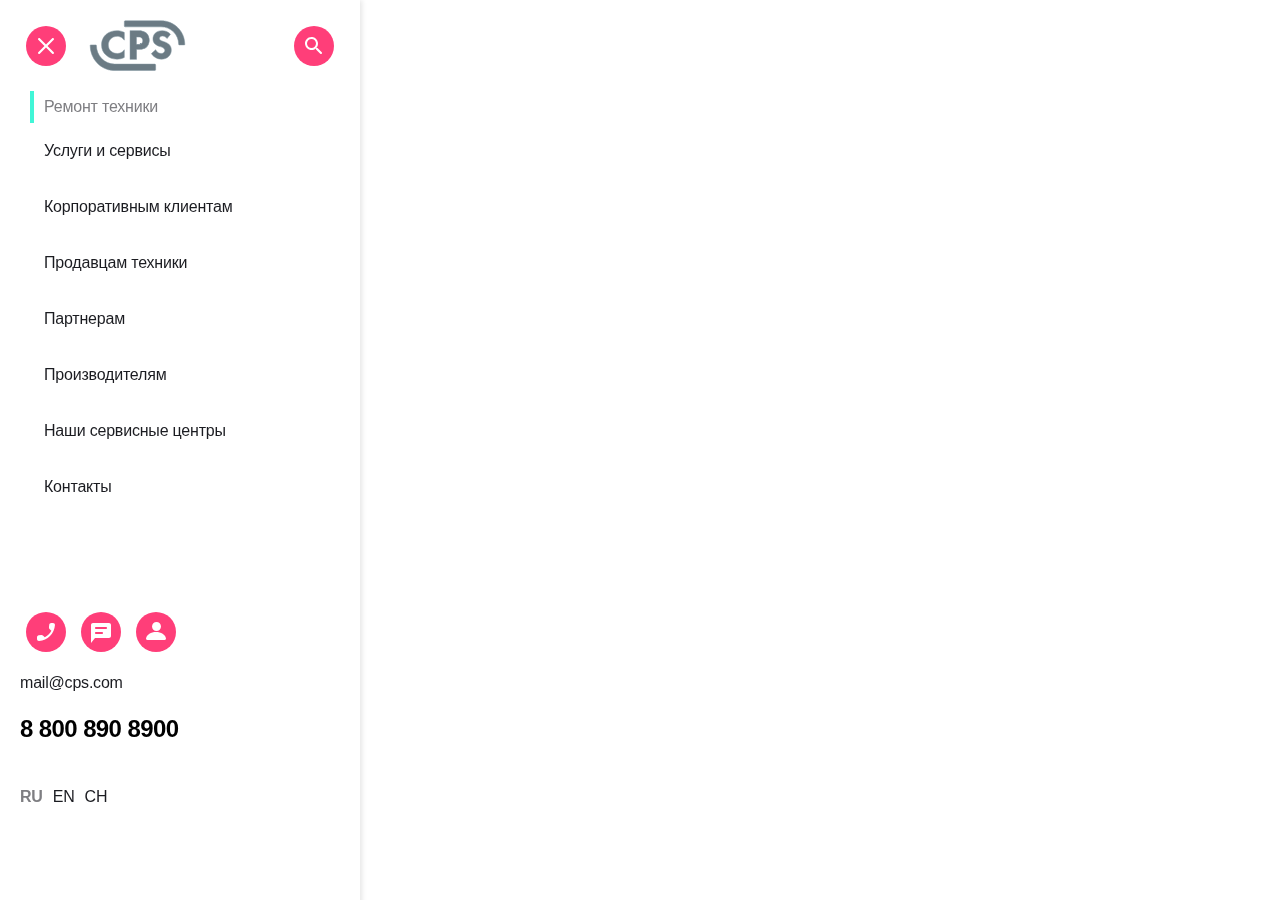
<file: index.html>
<!DOCTYPE html>
<html lang="ru">
<head>
	<meta charset="UTF-8">
	<meta name="viewport" content="width=device-width, initial-scale=1.0">
	<title>CPS</title>
	<link rel="stylesheet" href="style.css">
</head>
<body>
<div>
   <header class="header">
      <div class="header__content"> 
     <button class="header__menu-button">
    <img class="header__menu-icon" src="./svg/burger.svg" alt="скрыть">
     </button>
     <div class="header__deliver header__deliver--hidden deliver">
   </div>
     <a class="header__logo-button" alt="Посетить сайт компании">
    <img src="./svg/Group.svg" alt="Логотип компании CPS" class="logo__logotype">
	 </a>
    <button class="header__search-button">
    <img class="header__search-icon" src="./svg/search.svg" alt="Поиск">
     </button>
 </div>
   <figure class="navigation__stick"></figure>
 <div class="services">
        <p class="services__title">Ремонт техники</p>
        <ul class="services__navigation navigation">
   <li class="navigation__item">
	<a href="#" class="navigation__link">Услуги и сервисы</a>
</li>
   <li class="navigation__item">
	<a href="#" class="navigation__link">Корпоративным клиентам</a>
</li>
   <li class="navigation__item">
	<a href="#" class="navigation__link">Продавцам техники</a>
</li>
   <li class="navigation__item">
	<a href="#" class="navigation__link">Партнерам</a>
</li>
   <li class="navigation__item">
	<a href="#" class="navigation__link">Производителям</a>
</li>
   <li class="navigation__item">
	<a href="#" class="navigation__link">Наши сервисные центры</a>
</li>
   <li class="navigation__item">
	<a href="#" class="navigation__link">Контакты</a>
</li>
  </ul>
 </div>
 <div class="header__wrapper-menu wrapper-menu">
        <nav class="menu menu--primary">
            <ul class="menu__list">
                <li class="menu__item" href="#">
                <button class="menu__link menu__link--call  round-icon">
				<img src="./svg/chat copy.svg" alt="Звонок"></img>
                </li>
                <li class="menu__item" href="#">
                 <button class="menu__link menu__link--write  round-icon">
				 <img src="./svg/chat.svg" alt="Чат"></img>
                </li>
                <li class="menu__item" href="#">
                 <button class="menu__link menu__link--login  round-icon">
				 <img src="./svg/profile.svg" alt="кабинет"></img>
                </li>
            </ul>
        </nav>
    <div class="contact-info">
  <a class="contact-info__email-link" href="mailto:mail@cps.com">mail@cps.com</a>
    </div>
      <p class="contact-info__phone">8 800 890 8900</p>
   
   <div class="contact-info__language">
  <a href="#" class="contact-info__language-link contact-info__language-link--active">RU</a>
  <a href="#" class="contact-info__language-link">EN</a>
  <a href="#" class="contact-info__language-link">CH</a>
   </div>
 </div>
</body>
</html>
</file>
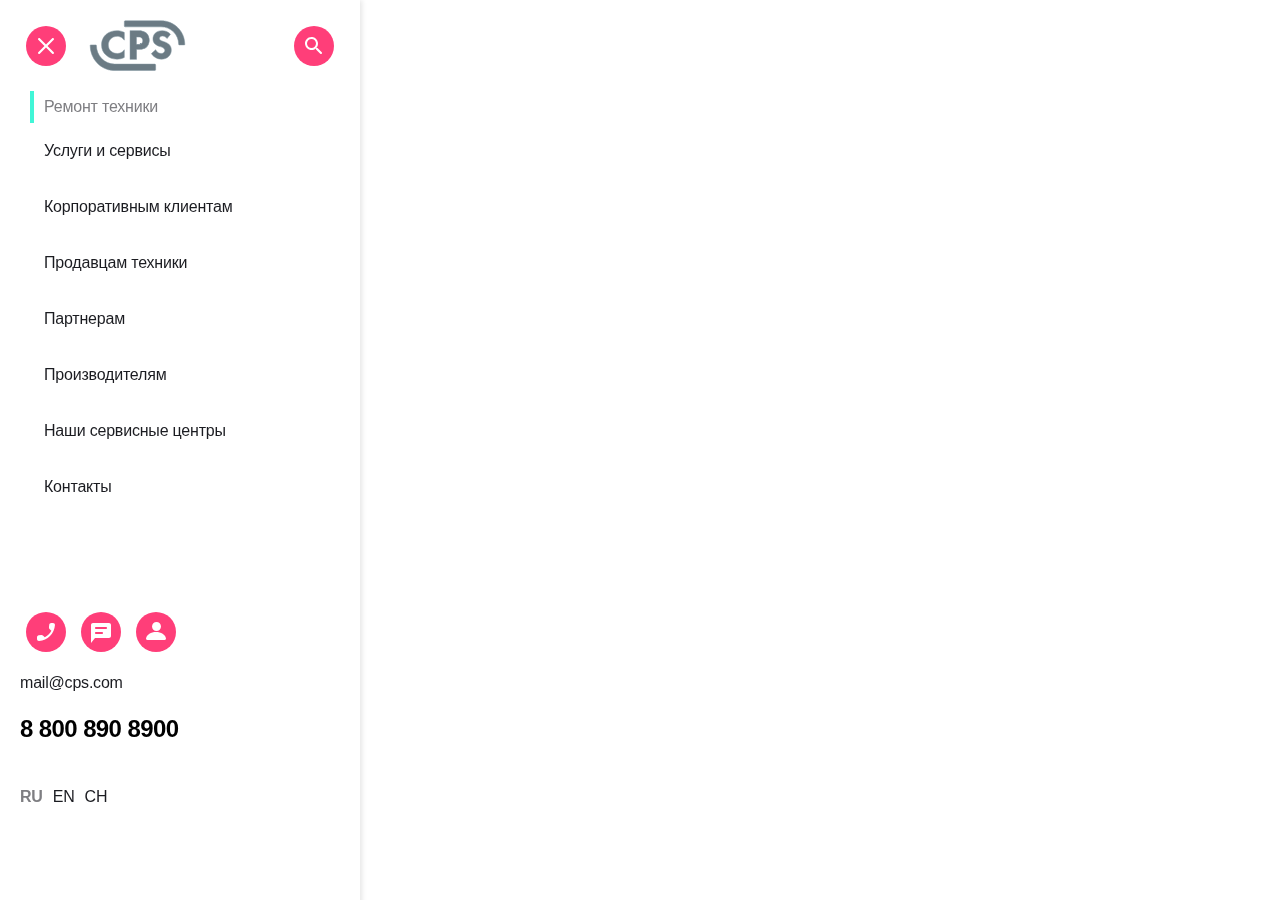
<file: index_v2.html>
<!DOCTYPE html>
<html lang="ru">
<head>
	<meta charset="UTF-8">
	<meta name="viewport" content="width=device-width, initial-scale=1.0">
	<title>CPS</title>
	<link rel="stylesheet" href="style.css">
</head>
<body>
<div>
   <header class="header">
      <div class="header__content"> 
     <button class="header__menu-button">
    <img class="header__menu-icon" src="./svg/burger.svg" alt="скрыть">
     </button>
     <div class="header__deliver header__deliver--hidden deliver">
   </div>
     <a class="header__logo-button" alt="Посетить сайт компании">
    <img src="./svg/Group.svg" alt="Логотип компании CPS" class="logo__logotype">
	 </a>
    <button class="header__search-button">
    <img class="header__search-icon" src="./svg/search.svg" alt="Поиск">
     </button>
 </div>
   <figure class="navigation__stick"></figure>
 <div class="services">
        <p class="services__title">Ремонт техники</p>
        <ul class="services__navigation navigation">
   <li class="navigation__item">
	<a href="#" class="navigation__link">Услуги и сервисы</a>
</li>
   <li class="navigation__item">
	<a href="#" class="navigation__link">Корпоративным клиентам</a>
</li>
   <li class="navigation__item">
	<a href="#" class="navigation__link">Продавцам техники</a>
</li>
   <li class="navigation__item">
	<a href="#" class="navigation__link">Партнерам</a>
</li>
   <li class="navigation__item">
	<a href="#" class="navigation__link">Производителям</a>
</li>
   <li class="navigation__item">
	<a href="#" class="navigation__link">Наши сервисные центры</a>
</li>
   <li class="navigation__item">
	<a href="#" class="navigation__link">Контакты</a>
</li>
  </ul>
 </div>
 <div class="header__wrapper-menu wrapper-menu">
        <nav class="menu menu--primary">
            <ul class="menu__list">
                <li class="menu__item" href="#">
                <button class="menu__link menu__link--call  round-icon">
				<img src="./svg/chat copy.svg" alt="Звонок"></img>
                </li>
                <li class="menu__item" href="#">
                 <button class="menu__link menu__link--write  round-icon">
				 <img src="./svg/chat.svg" alt="Чат"></img>
                </li>
                <li class="menu__item" href="#">
                 <button class="menu__link menu__link--login  round-icon">
				 <img src="./svg/profile.svg" alt="кабинет"></img>
                </li>
            </ul>
        </nav>
    <div class="contact-info">
  <a class="contact-info__email-link" href="mailto:mail@cps.com">mail@cps.com</a>
    </div>
      <p class="contact-info__phone">8 800 890 8900</p>
   
   <div class="contact-info__language">
  <a href="#" class="contact-info__language-link contact-info__language-link--active">RU</a>
  <a href="#" class="contact-info__language-link">EN</a>
  <a href="#" class="contact-info__language-link">CH</a>
   </div>
 </div>
</body>
</html>
</file>
<file: style.css>
body {
    margin: 0;
    font-family: 'TT Lakes', sans-serif;
}

.header {
    position: fixed;
    width: 320px;
    left: 320;
    top: 0;
    height: 1024px;
    background-color: #fff; 
    box-shadow: 2px 0 5px rgba(0, 0, 0, 0.1);
    padding: 20px;
}

.header__content {
    display: flex;
    align-items: center;
}

.header__menu-button,
.header__search-button,
.header__logo-button {
    background: none;
    border: none;
    cursor: pointer;
}

.header__search-button {
   margin-left: auto; 
}

.header__menu-icon,
.header__search-icon {
    width: 40px; 
    height: 40px;
}

.logo__logotype {
    width: 97px;
    height: 51px;
    margin-left: 17px;
	border: 0;
}

.services {
    font-weight: 500;
    font-size: 16px;
    line-height: 24px;
    letter-spacing: -0.2px;
    left: 24px;
    margin-top: 20px;
    position: relative;
    margin-bottom: 80px;
}

.services__title {
    width: 120px;
    height: 24px;
    font-weight: 500;
    font-size: 16px;
    line-height: 24px;
    letter-spacing: -0.2px;
    color: rgba(126, 126, 130, 1);
    margin-top: 10px;
    margin-bottom: 20px;
}

.services__navigation {
    list-style: none; 
    padding: 0; 
    display: flex;
    flex-direction: column;
}

.navigation {
    list-style: none;
}

.sub-navigation {
    padding-left: 20px; 
}

.navigation__item:hover .sub-navigation {
    display: block; 
}

.navigation__item {
    position: relative;
    margin-bottom: 32px;
}

.navigation__link {
    font-family: 'TT lakes','TT Lakes-medium', sans-serif;
    width: 132px;
    height: 24px;
    font-weight: 500;
    font-size: 16px;
    line-height: 24px;
    letter-spacing: -0.2px;
    color: rgba(27, 28, 33, 1); 
    text-decoration: none;
    transition: filter 0.3s, opacity 0.3s;
    position: relative;
}

.navigation__link:hover { 
    color: rgba(126, 126, 130, 1);
}

.navigation__item:hover,
.navigation__stick {
    height: 40px; 
}

.navigation__stick {
    position: absolute;
    width: 4px;
    height: 32px;
    background-color: rgba(65, 246, 215, 1);
    left: -10px;
    transition: height 0.3s;
}

.contact-info {
    margin-top: 10px;
}

.contact-info__email-link {
    display: block;
    width: 106px;
    height: 24px;
    font-weight: 500;
    font-size: 16px;
    line-height: 24px;
    letter-spacing: -0.2px;
    color: rgba(27, 28, 33,1); 
    text-decoration: none;
}

.contact-info__phone {
    width: 196px;
    height: 32px;
    font-weight: 700;
    font-size: 24px;
    line-height: 32px;
    letter-spacing: -0.6px;
    margin-top: 8px; 
}

.contact-info__email-link,
.contact-info__phone {
    margin-bottom: 10px;
}

.contact-info__language {
    display: flex;
    width: 87px;
    height: 24px;
    margin-top: 10px; 
}

.contact-info__language-link {
    display: inline-block;
    width: 24px;
    height: 24px;
    font-weight: 500;
    font-size: 16px;
    line-height: 24px;
    letter-spacing: -0.2px;
    text-decoration: none;
    color: rgba(27, 28, 33, 1); 
    margin-right: 10px; 
    margin-top: 20px;
}

.contact-info__language-link--active {
    color: rgba(126, 126, 130, 1);
    text-decoration: none;
    font-weight: bold;
}

.menu__link {
    background: none;
    border: none;
    width: 40px;
    height: 40px;
}

.menu__item {
    display: flex;
    list-style: none;
    margin-right: 15px;
}

.menu__list {
    display: flex;
    list-style: none;
    padding: 0;
    margin: 0;
}

.menu__item:last-child {
    margin-right: 0; 
}

.header__wrapper-menu {
    display: flex; 
    flex-direction: column; 
    align-items: flex-start; 
}   

.menu {
    display: flex; 
    justify-content: flex-start; 
    margin-bottom: 10px; 
}
</file>
